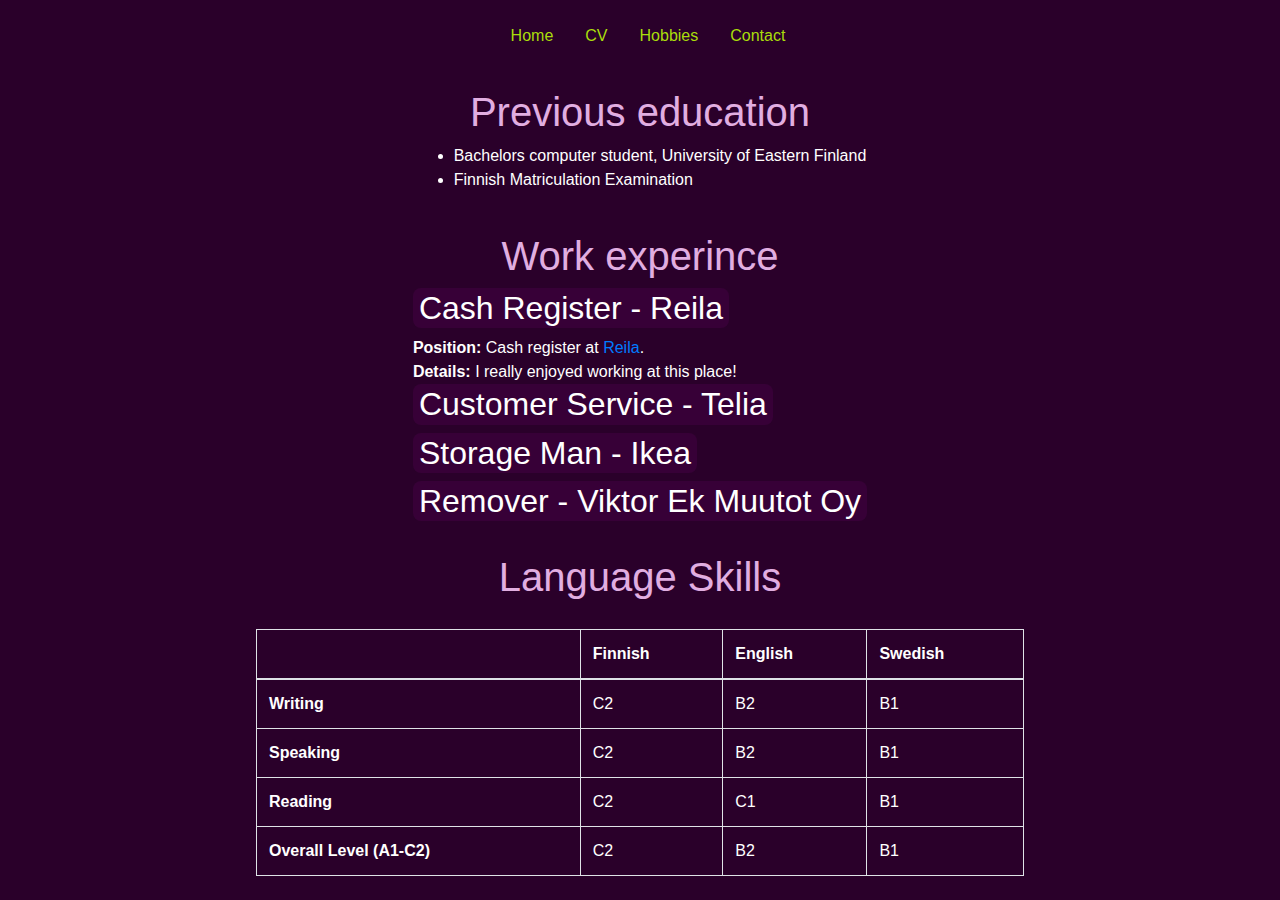
<file: cv.html>
<!DOCTYPE html>
<html>
    <head>
        <title>CV</title>
        <!-- Bootstarip alustus -->
        <link href="https://stackpath.bootstrapcdn.com/bootstrap/4.5.2/css/bootstrap.min.css" rel="stylesheet">
        <link rel="stylesheet" href="style.css">
        

    </head>

   </body>

        <!-- Luodaan navbar jonka painikkeille annettu väri css -->
        <nav class="navbar navbar-lightbg-body-tertiary">
          <a class="navbar-brand" href="index.html"></a>
          <ul class="nav">
              <ul class="nav nav-pills">
              <li class="nav-item">
                  <a class="nav-link neon-link" href="index.html">Home</a>
              </li>
              <li class="nav-item">
                  <a class="nav-link neon-link" href="cv.html">CV</a>
              </li>
              <li class="nav-item">
                  <a class="nav-link neon-link" href="hobbies.html">Hobbies</a>
              </li>
              <li class="nav-item">
                  <a class="nav-link neon-link" href="contact.html">Contact</a>
              </li>
          </ul>
      </nav><br>

      <h1 class="custom-heading">Previous education</h1>
    <ul>
        <li>Bachelors computer student, University of Eastern Finland</li>
        <li>Finnish Matriculation Examination</li>
        

    </ul><br>

    
    <h1 class="custom-heading">Work experince</h1>

    <div class="accordion" id="accordionExample">
      <div class="accordion-item">
          <h2 class="accordion-header" id="headingOne">
              <button class="accordion-button collapsed" type="button" data-bs-toggle="collapse" data-bs-target="#collapseOne" aria-expanded="false" aria-controls="collapseOne">
                  Cash Register - Reila
              </button>
          </h2>
          <div id="collapseOne" class="accordion-collapse collapse show" aria-labelledby="headingOne" data-bs-parent="#accordionExample">
              <div class="accordion-body">
                  <strong>Position:</strong> Cash register at <a href="https://reila.fi/" target="_blank">Reila</a>.<br>
                  <strong>Details:</strong> I really enjoyed working at this place!
              </div>
          </div>
      </div>
  
      <div class="accordion-item">
          <h2 class="accordion-header" id="headingTwo">
              <button class="accordion-button collapsed" type="button" data-bs-toggle="collapse" data-bs-target="#collapseTwo" aria-expanded="false" aria-controls="collapseTwo">
                  Customer Service - Telia
              </button>
          </h2>
          <div id="collapseTwo" class="accordion-collapse collapse" aria-labelledby="headingTwo" data-bs-parent="#accordionExample">
              <div class="accordion-body">
                  <strong>Position:</strong> Customer service at <a href="https://www.telia.fi/" target="_blank">Telia</a>.<br>
                  <strong>Details:</strong> I really enjoyed working at this place!
              </div>
          </div>
      </div>
  
      <div class="accordion-item">
          <h2 class="accordion-header" id="headingThree">
              <button class="accordion-button collapsed" type="button" data-bs-toggle="collapse" data-bs-target="#collapseThree" aria-expanded="false" aria-controls="collapseThree">
                  Storage Man - Ikea
              </button>
          </h2>
          <div id="collapseThree" class="accordion-collapse collapse" aria-labelledby="headingThree" data-bs-parent="#accordionExample">
              <div class="accordion-body">
                  <strong>Position:</strong> Storage man at <a href="https://www.ikea.com/fi/fi/" target="_blank">Ikea</a>.<br>
                  <strong>Details:</strong> I really enjoyed working at this place!
              </div>
          </div>
      </div>
  
      <div class="accordion-item">
          <h2 class="accordion-header" id="headingFour">
              <button class="accordion-button collapsed" type="button" data-bs-toggle="collapse" data-bs-target="#collapseFour" aria-expanded="false" aria-controls="collapseFour">
                  Remover - Viktor Ek Muutot Oy
              </button>
          </h2>
          <div id="collapseFour" class="accordion-collapse collapse" aria-labelledby="headingFour" data-bs-parent="#accordionExample">
              <div class="accordion-body">
                  <strong>Position:</strong> Remover at <a href="https://www.victorek.fi/" target="_blank">Viktor Ek Muutot Oy</a>.<br>
                  <strong>Details:</strong> I really enjoyed working at this place!
              </div>
          </div>
      </div>
  </div>
  <br>
  
  <script src="https://code.jquery.com/jquery-3.5.1.slim.min.js"></script>
  <script src="https://cdn.jsdelivr.net/npm/@popperjs/core@2.9.2/dist/umd/popper.min.js"></script>
  <script src="https://stackpath.bootstrapcdn.com/bootstrap/4.5.2/js/bootstrap.min.js"></script>



  <h1 class="custom-heading">Language Skills</h1>
  <div class="table-responsive mx-auto">
      <table class="table table-bordered text-white">
          <thead>
              <tr>
                  <th scope="col"></th>
                  <th scope="col">Finnish</th>
                  <th scope="col">English</th>
                  <th scope="col">Swedish</th>
              </tr>
          </thead>
          <tbody>
              <tr>
                  <th scope="row" class="text-white">Writing</th>
                  <td>C2</td>
                  <td>B2</td>
                  <td>B1</td>
              </tr>
              <tr>
                  <th scope="row" class="text-white">Speaking</th>
                  <td>C2</td>
                  <td>B2</td>
                  <td>B1</td>
              </tr>
              <tr>
                  <th scope="row" class="text-white">Reading</th>
                  <td>C2</td>
                  <td>C1</td>
                  <td>B1</td>
              </tr>
              <tr>
                  <th scope="row" class="text-white">Overall Level (A1-C2)</th>
                  <td>C2</td>
                  <td>B2</td>
                  <td>B1</td>
              </tr>
          </tbody>
      </table>
  </div>

  <script src="https://code.jquery.com/jquery-3.5.1.slim.min.js"></script>
  <script src="https://cdn.jsdelivr.net/npm/@popperjs/core@2.9.2/dist/umd/popper.min.js"></script>
  <script src="https://stackpath.bootstrapcdn.com/bootstrap/4.5.2/js/bootstrap.min.js"></script>




   
   <body>
</html>
</file>
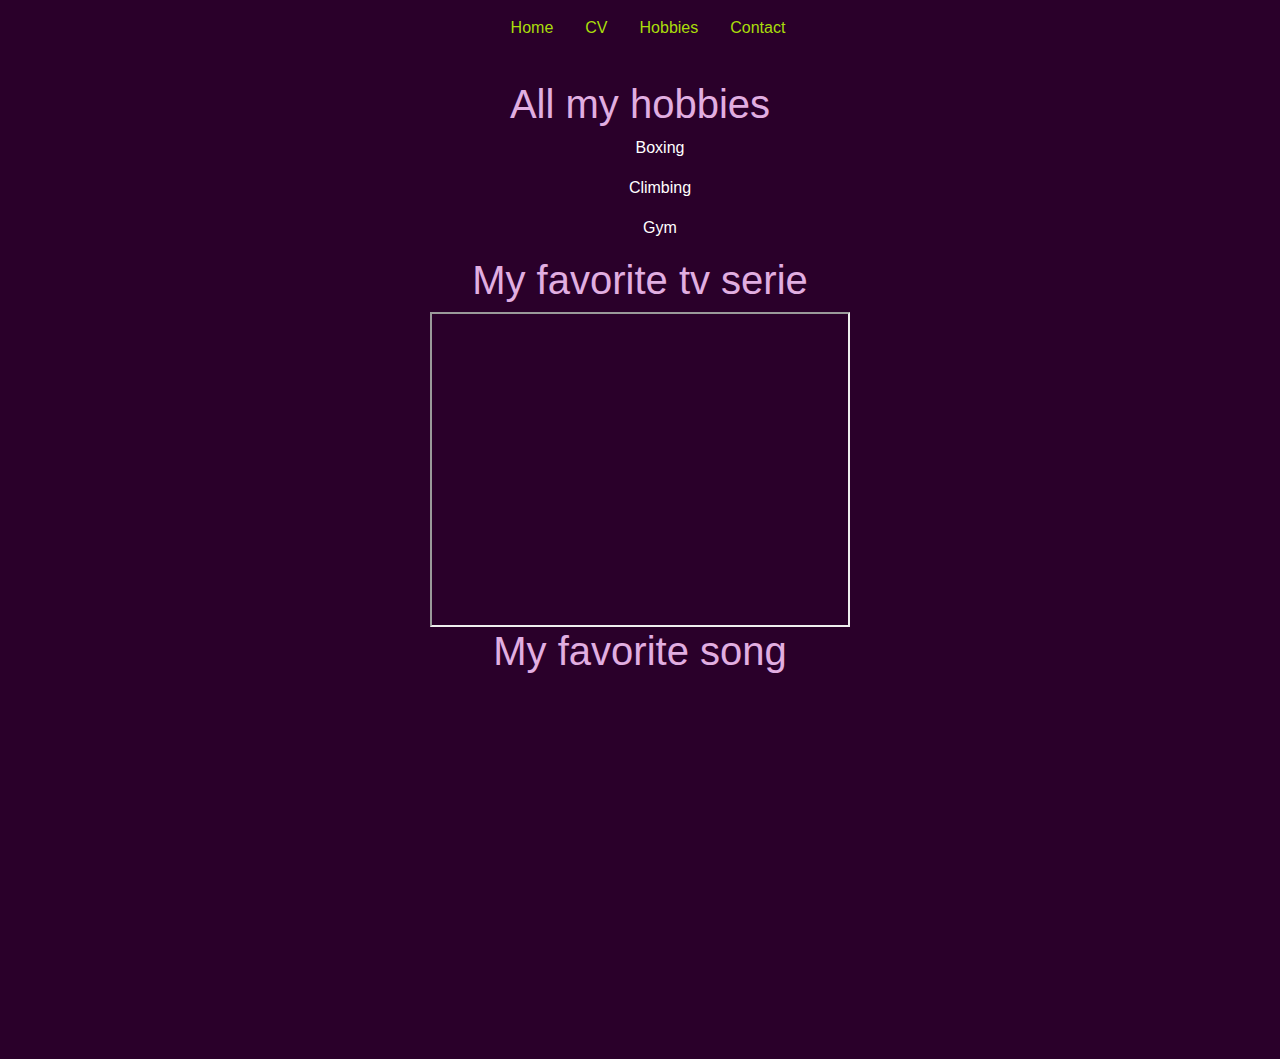
<file: hobbies.html>
<!DOCTYPE html>
<html>
    <head>
   


        <title>My hobbies</title>
        <!-- Bootstarip alustus -->
        <link href="https://stackpath.bootstrapcdn.com/bootstrap/4.5.2/css/bootstrap.min.css" rel="stylesheet">
        <link rel="stylesheet" href="style.css">
        
    </head>
      
   </body>


           <!-- Luodaan navbar jonka painikkeille annettu väri css -->
<nav class="navbar navbar-lightbg-body-tertiary">
    <a class="navbar-brand" href="index.html"></a>
    <ul class="nav">
        <ul class="nav nav-pills">
        <li class="nav-item">
            <a class="nav-link neon-link" href="index.html">Home</a>
        </li>
        <li class="nav-item">
            <a class="nav-link neon-link" href="cv.html">CV</a>
        </li>
        <li class="nav-item">
            <a class="nav-link neon-link" href="hobbies.html">Hobbies</a>
        </li>
        <li class="nav-item">
            <a class="nav-link neon-link" href="contact.html">Contact</a>
        </li>
    </ul>
</nav><br>

<h1 class="custom-heading">All my hobbies</h1>
   <ul>Boxing</ul>
   <ul>Climbing</ul>
   <ul>Gym</ul>

   <!--Trailer park boys -->
   <h1 class="custom-heading">My favorite tv serie</h1>
   <iframe width="420" height="315"
    src="https://www.youtube.com/watch?v=oUFKs9TA4BQ">
   </iframe>
   

   <h1 class="custom-heading">My favorite song</h1>
   <iframe
    style="border-radius:12px" src="https://open.spotify.com/embed/track/5bs8OXiOt4BPF2FAnRFP1u?utm_source=generator" 
   width="60%" height="352" frameBorder="0" allowfullscreen="" 
   allow="autoplay; clipboard-write; encrypted-media; fullscreen; picture-in-picture" loading="lazy">
   </iframe><br>


   
   <body>
</html>
</file>
<file: style.css>
/*  Add bootstrap (or other framework) styling to your CV website that you developed the other day.
 Use Bootstrap’s existing components to give all the elements of your page a consistent look 
 (e.g., the navigation bar, the form items, etc.). The website should be responsive and adapt the size
  and disposition of the items according to the device size. Also feel free to use a Bootstrap theme (from bootswatch.com).
   In addition to the bootstrap styles, add your own CSS rules to further customize the content (at least 5 new rules). */


/* Navigation bars = kun vaihtaa sivua
Buttons kun vaihtaa sivua
Forms
accordion cv:seen
theme perus tausta
*/


/* Alkuperäinen tyyli suurille näytöille */

.table-responsive {
    margin-top: 20px; /* Marginaali ylhäällä */
    width: 60%; /* Alkuperäinen leveys 100% */
    overflow-x: auto; /* Lisätty, jotta taulukko voi skaalautua */
}
table {
    width: 60%; /* Leveys 60% yli 650px */
    margin: 0 auto; /* Keskittää taulukon */
}

/* Media query näytön koon mukaan */
@media (max-width: 650px) {
    table {
        width: 100%; /* Leveys 100% alle 650px */
    }
}

body {
    background-color: #2a002a;
    color: white;
    min-height: 100vh; /* Muutettu height 100% -> min-height 100vh */
    margin: 0;
    padding: 0;
    display: flex;
    justify-content: center; /* Keskittää vaakasuunnassa */
    align-items: center;     /* Keskittää pystysuunnassa */
    flex-direction: column;  /* Asettaa elementit päällekkäin */
}

/* Neon-efekti linkeille */
.neon-link {
    color: #a9dd0b; /* Neon sininen */
    transition: color 0.3s, text-shadow 0.3s; /* Sulava siirtymä */
}

.neon-link:hover {
    color: #ff00ff; /* Neon pinkki */
    text-shadow: 0 0 5px #ff00ff, 0 0 10px #ff00ff, 0 0 20px #ff00ff, 0 0 30px #cc00cc, 0 0 40px #cc00cc, 0 0 50px #cc00cc;
}

/* Accordion-painikkeiden tyyli */
.accordion-button {
    background-color: #370037; /* Tumma taustaväri hieman erottuen body-taustasta */
    color: white; /* Neon sininen tekstiväri */
    border: none;
    border-radius: 8px; /* Pyöristetyt reunat */
    transition: background-color 0.3s, color 0.3s, box-shadow 0.3s; /* Sulava siirtymä */
}

.accordion-button:hover {
    background-color: #2a002a; /* Korostus hover-tilassa, joka eroaa hieman taustasta */
    color: #00ffff; /* Neon sininen pysyy hover-tilassa */
    box-shadow: 0 0 10px #00ffff, 0 0 20px #00ffff; /* Neon sininen hohto hover-tilassa */
}

/* Accordion-painikkeen aktiivinen tila */
.accordion-button:not(.collapsed) {
    background-color: #2a002a; /* Kun painike on aktiivinen, hieman tummempi väri */
    color: #ff00ff; /* Neon pinkki aktiivisessa tilassa */
}

.custom-heading {
    color: #e1aee1; /* Lisätty puuttuva sulku */
}
</file>
